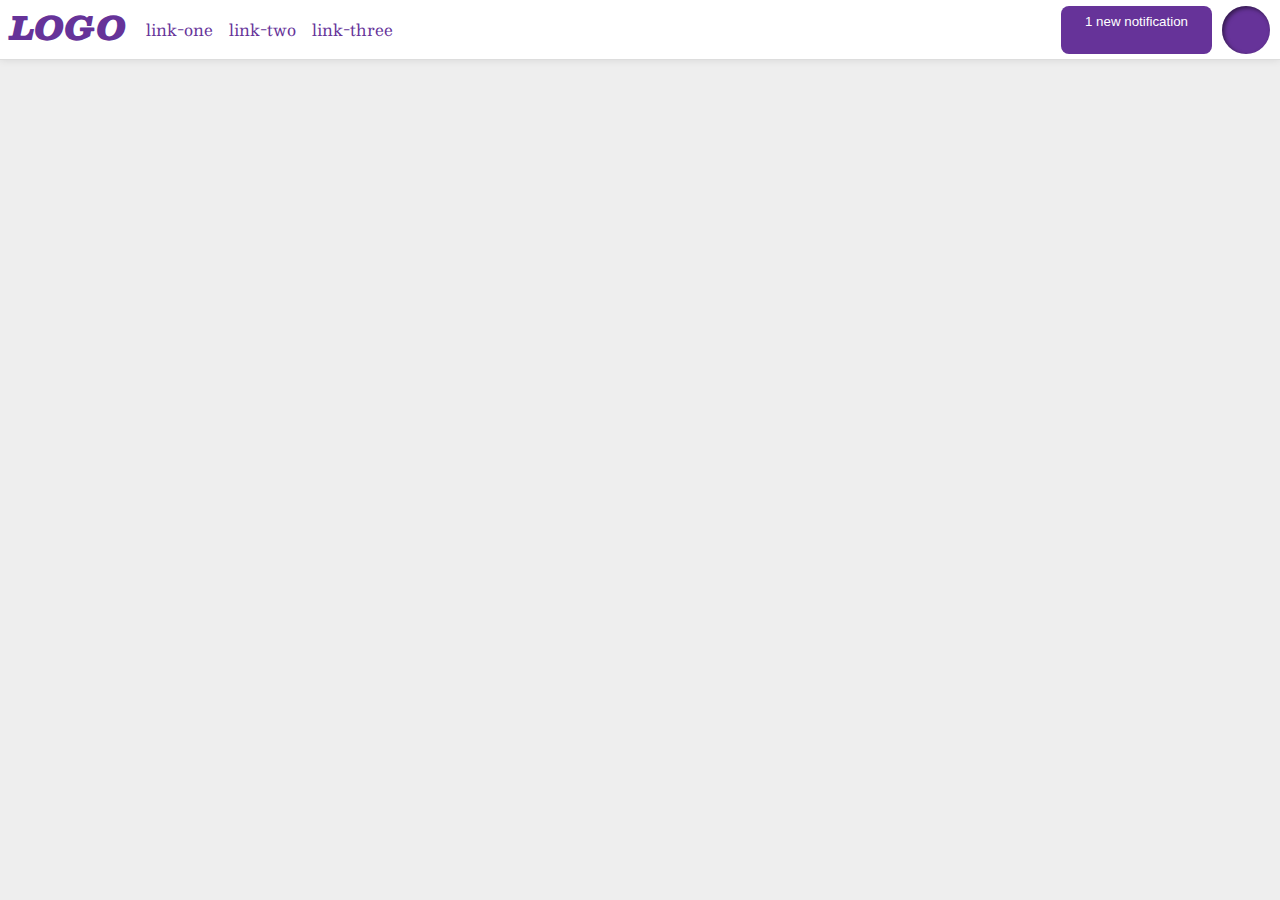
<file: flex/03-flex-header-2/index.html>
<!DOCTYPE html>
<html lang="en">
  <head>
    <meta charset="UTF-8">
    <meta http-equiv="X-UA-Compatible" content="IE=edge">
    <meta name="viewport" content="width=device-width, initial-scale=1.0">
    <title>Flex Header 2</title>
    <link rel="stylesheet" href="style.css">
  </head>
  <body>
    <div class="header">
      <div class="start">
      <div class="logo">
        LOGO
      </div>
      <ul class="links">
        <li><a href="google.com">link-one</a></li>
        <li><a href="google.com">link-two</a></li>
        <li><a href="google.com">link-three</a></li>
      </ul>
    </div>
      <div class="end">
      <button class="notifications">
        1 new notification
      </button>
      <div class="profile-image"></div>
      </div>
    </div>
  </body>
</html>
</file>
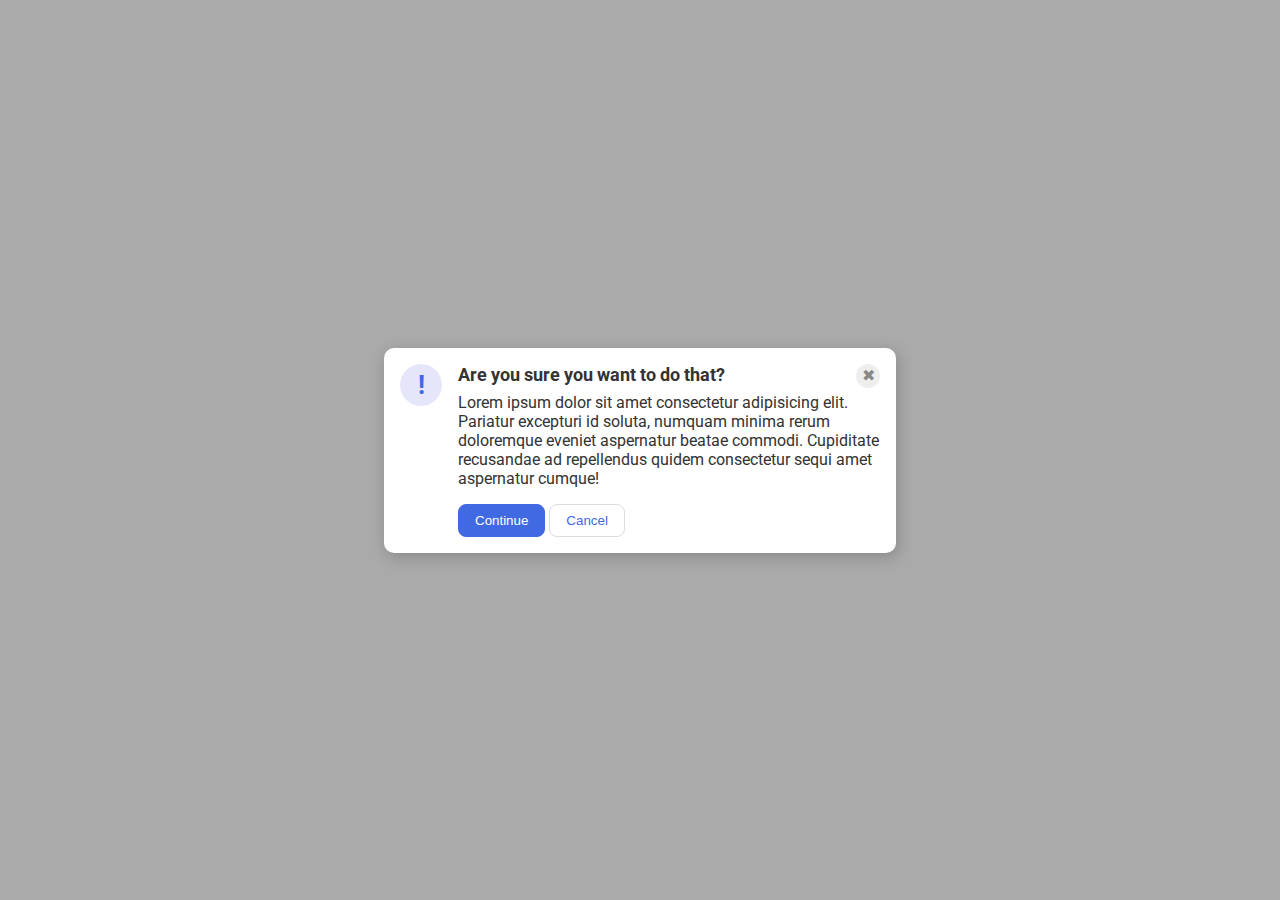
<file: flex/05-flex-modal/index.html>
<!DOCTYPE html>
<html lang="en">
  <head>
    <meta charset="UTF-8">
    <meta http-equiv="X-UA-Compatible" content="IE=edge">
    <meta name="viewport" content="width=device-width, initial-scale=1.0">
    <link rel="stylesheet" href="style.css">
    <title>Modal</title>
  </head>
  <body>
    <div class="modal">
      <div class="mainline">
        <div class="icon">!</div>
      </div>
      <div>
      <div class="vert">
        <div class="header">Are you sure you want to do that?</div>
        <div class="close-button">✖</div>
      </div>
        <div class="text">Lorem ipsum dolor sit amet consectetur adipisicing elit. Pariatur excepturi id soluta, numquam minima rerum doloremque eveniet aspernatur beatae commodi. Cupiditate recusandae ad repellendus quidem consectetur sequi amet aspernatur cumque!</div>
        <button class="continue">Continue</button>
        <button class="cancel">Cancel</button>
        </div>
      
    </div>
  </body>
</html>
</file>
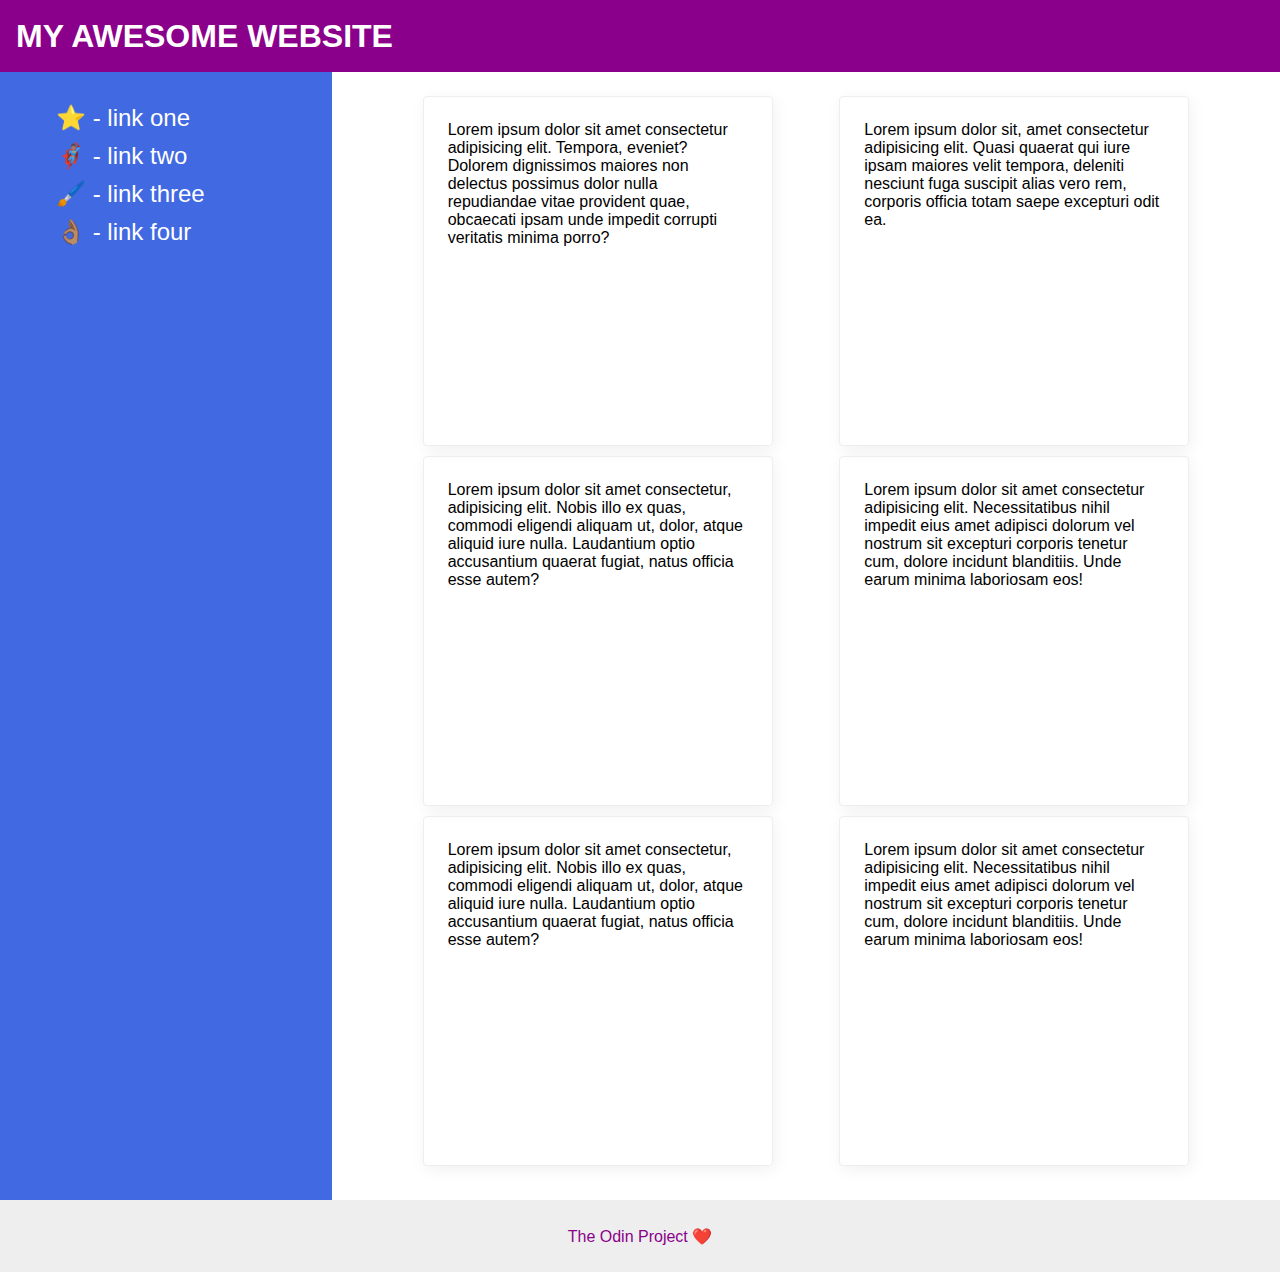
<file: flex/07-flex-layout-2/index.html>
<!DOCTYPE html>
<html lang="en">
  <head>
    <meta charset="UTF-8">
    <meta http-equiv="X-UA-Compatible" content="IE=edge">
    <meta name="viewport" content="width=device-width, initial-scale=1.0">
    <title>The Holy Grail</title>
    <link rel="stylesheet" href="style.css">
  </head>
  <body>
    <div class="header">
      MY AWESOME WEBSITE
    </div>
    <div class="content">
    <div class="sidebar">
      <ul>
        <li><a href="#">⭐ - link one</a></li>
        <li><a href="#">🦸🏽‍♂️ - link two</a></li>
        <li><a href="#">🖌️ - link three</a></li>
        <li><a href="#">👌🏽 - link four</a></li>
      </ul>
    </div>
    <div class="cards">
    <div class="card">Lorem ipsum dolor sit amet consectetur adipisicing elit. Tempora, eveniet? Dolorem dignissimos maiores non delectus possimus dolor nulla repudiandae vitae provident quae, obcaecati ipsam unde impedit corrupti veritatis minima porro?</div>
    <div class="card">Lorem ipsum dolor sit, amet consectetur adipisicing elit. Quasi quaerat qui iure ipsam maiores velit tempora, deleniti nesciunt fuga suscipit alias vero rem, corporis officia totam saepe excepturi odit ea.</div>
    <div class="card">Lorem ipsum dolor sit amet consectetur, adipisicing elit. Nobis illo ex quas, commodi eligendi aliquam ut, dolor, atque aliquid iure nulla. Laudantium optio accusantium quaerat fugiat, natus officia esse autem?</div>
    <div class="card">Lorem ipsum dolor sit amet consectetur adipisicing elit. Necessitatibus nihil impedit eius amet adipisci dolorum vel nostrum sit excepturi corporis tenetur cum, dolore incidunt blanditiis. Unde earum minima laboriosam eos!</div>
    <div class="card">Lorem ipsum dolor sit amet consectetur, adipisicing elit. Nobis illo ex quas, commodi eligendi aliquam ut, dolor, atque aliquid iure nulla. Laudantium optio accusantium quaerat fugiat, natus officia esse autem?</div>
    <div class="card">Lorem ipsum dolor sit amet consectetur adipisicing elit. Necessitatibus nihil impedit eius amet adipisci dolorum vel nostrum sit excepturi corporis tenetur cum, dolore incidunt blanditiis. Unde earum minima laboriosam eos!</div>
    </div>
    </div>

    <div class="footer">
      The Odin Project ❤️
    </div>
  </body>
</html>
</file>
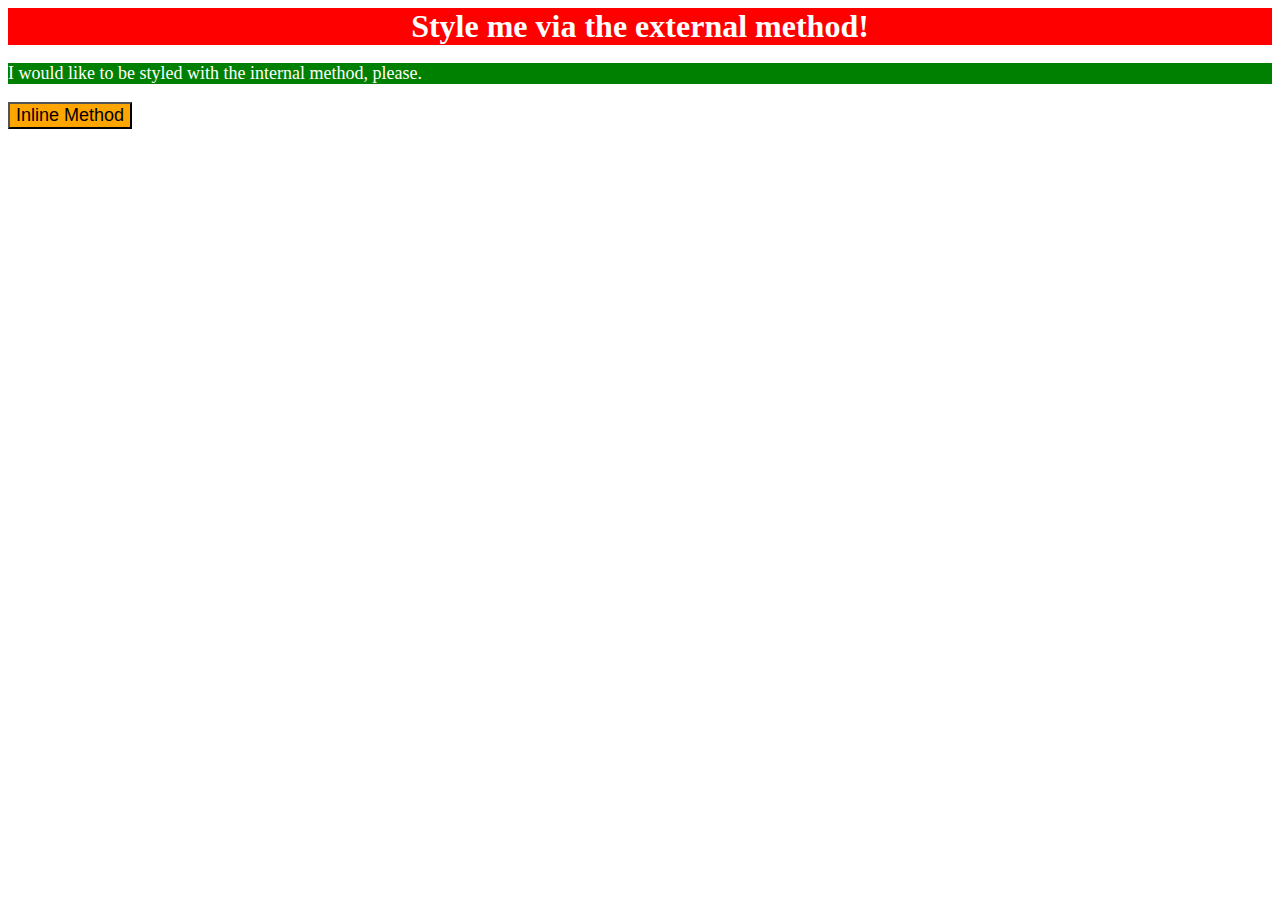
<file: foundations/01-css-methods/index.html>
<!DOCTYPE html>
<html lang="en">
  <head>
    <meta charset="UTF-8">
    <meta http-equiv="X-UA-Compatible" content="IE=edge">
    <meta name="viewport" content="width=device-width, initial-scale=1.0">
    <link rel="stylesheet" href="styles.css">
    <style>
      p{
        background-color: green;
        color: white;
        font-size: 18px;
      }
    </style>
    <title>Methods for Adding CSS</title>
  </head>
  <body>
    <div>Style me via the external method!</div>
    <p>I would like to be styled with the internal method, please.</p>
    <button style="background-color:orange; font-size:18px;">Inline Method</button>
  </body>
</html>
</file>
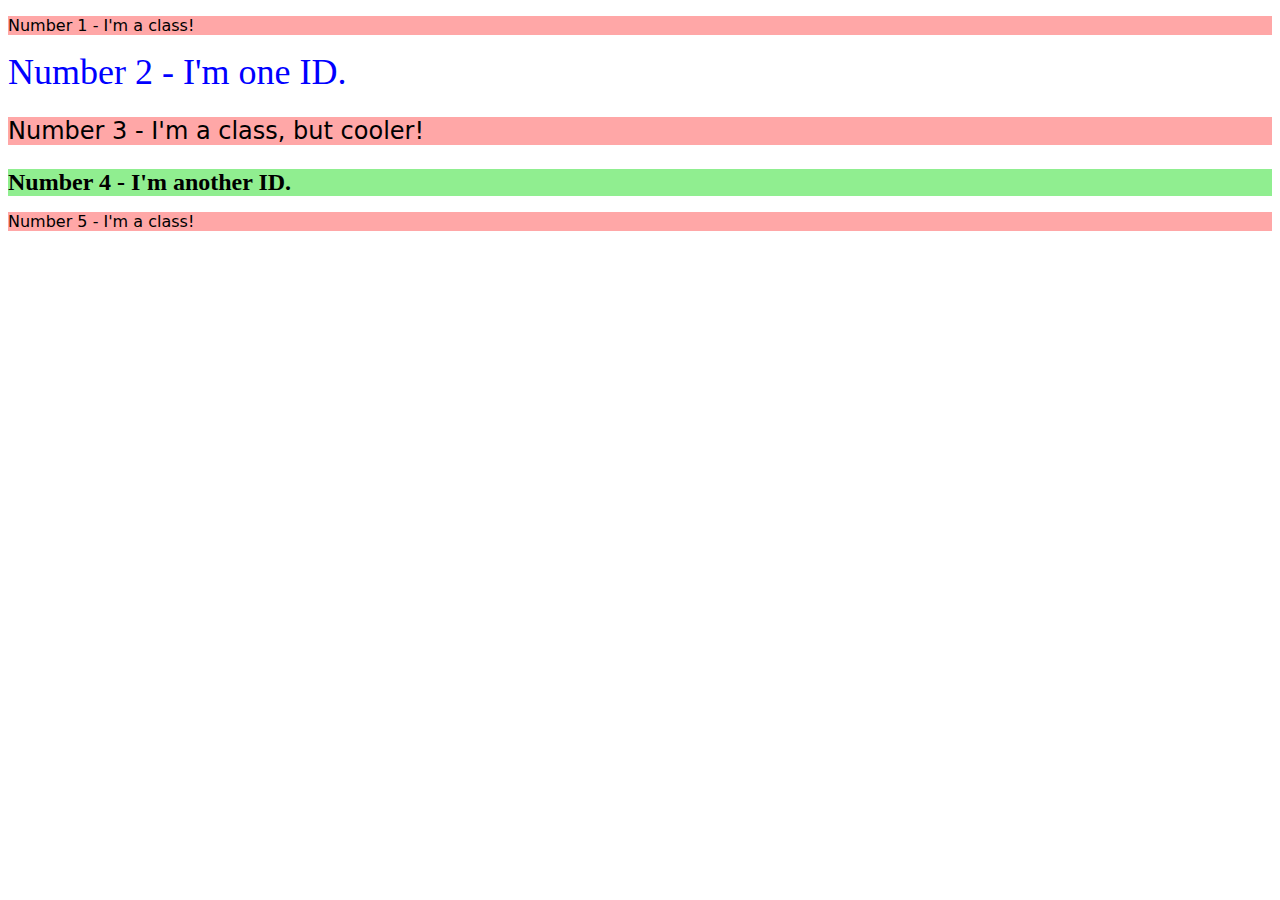
<file: foundations/02-class-id-selectors/index.html>
<!DOCTYPE html>
<html lang="en">
  <head>
    <meta charset="UTF-8">
    <meta http-equiv="X-UA-Compatible" content="IE=edge">
    <meta name="viewport" content="width=device-width, initial-scale=1.0">
    <title>Class and ID Selectors</title>
    <link rel="stylesheet" href="style.css">
  </head>
  <body>
    <p class="odd">Number 1 - I'm a class!</p>
    <div id="two">Number 2 - I'm one ID.</div>
    <p class="odd three">Number 3 - I'm a class, but cooler!</p>
    <div id="four">Number 4 - I'm another ID.</div>
    <p class="odd">Number 5 - I'm a class!</p>
  </body>
</html>
</file>
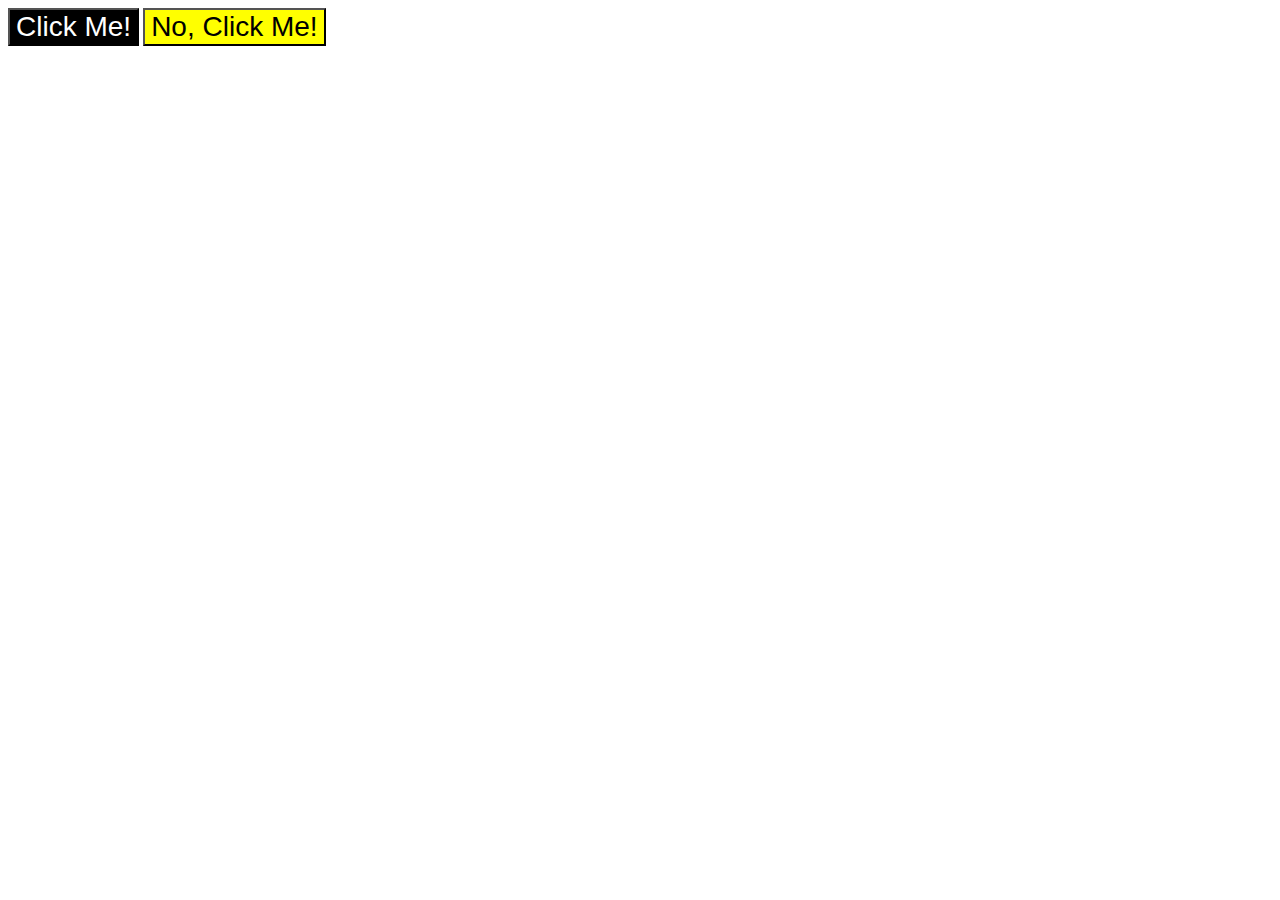
<file: foundations/03-grouping-selectors/index.html>
<!DOCTYPE html>
<html lang="en">
  <head>
    <meta charset="UTF-8">
    <meta http-equiv="X-UA-Compatible" content="IE=edge">
    <meta name="viewport" content="width=device-width, initial-scale=1.0">
    <title>Grouping Selectors</title>
    <link rel="stylesheet" href="style.css">
  </head>
  <body>
    <button class="one both">Click Me!</button>
    <button class="two both">No, Click Me!</button>
  </body>
</html>
</file>
<file: flex/03-flex-header-2/style.css>
/* this is some magical font-importing.  
you'll learn about it later. */
@import url('https://fonts.googleapis.com/css2?family=Besley:ital,wght@0,400;1,900&display=swap');

body {
  margin: 0;
  background: #eee;
  font-family: Besley, serif;
}

.header {
  background: white;
  border-bottom: 1px solid #ddd;
  box-shadow: 0 0 8px rgba(0,0,0,.1);
  display: flex;
  align-items: center;
  justify-content: space-between;
  
}

.profile-image {
  background: rebeccapurple;
  box-shadow: inset 2px 2px 4px rgba(0,0,0,.5);
  border-radius: 50%;
  width: 48px;
  height: 48px;
  margin-right: 10px;
}

.logo {
  color: rebeccapurple;
  font-size: 32px;
  font-weight: 900;
  font-style: italic;
  justify-self: flex-start;
  margin-left: 10px;
}

button {
  border: none;
  border-radius: 8px;
  background: rebeccapurple;
  color: white;
  padding: 8px 24px;
}

a {
  /* this removes the line under our links */
  text-decoration: none;
  color: rebeccapurple;
  
}

.links{
  display: flex;
  justify-content: space-around;
  gap: 16px;
  padding-left: 20px;
}

ul {
  list-style-type: none;
  justify-content: space-between;
}

.notifications{
  display: flex;
}

.end{
  display: flex;
  gap: 10px;
}

.start{
  display: flex;
}
</file>
<file: flex/05-flex-modal/style.css>
@import url('https://fonts.googleapis.com/css2?family=Roboto:wght@400;700&display=swap');

html, body {
  height: 100%;
}

body {
  font-family: Roboto, sans-serif;
  margin: 0;
  background: #aaa;
  color: #333;
  /* I'll give you this one for free lol */
  display: flex;
  align-items: center;
  justify-content: center;
}

.modal {
  background: white;
  width: 480px;
  border-radius: 10px;
  box-shadow: 2px 4px 16px rgba(0,0,0,.2);
  padding: 16px;
  display: flex;
  gap: 16px;

}

.icon {
  color: royalblue;
  font-size: 26px;
  font-weight: 700;
  background: lavender;
  width: 42px;
  height: 42px;
  border-radius: 50%;
  display: flex;
  align-items: center;
  justify-content: center;
  flex-shrink: 0;
}

.close-button {
  background: #eee;
  border-radius: 50%;
  color: #888;
  font-weight: 400;
  font-size: 16px;
  height: 24px;
  width: 24px;
  display: flex;
  align-items: center;
  justify-content: center;
}

button {
  padding: 8px 16px;
  border-radius: 8px;
}

button.continue {
  background: royalblue;
  border: 1px solid royalblue;
  color: white;
}

button.cancel {
  background: white;
  border: 1px solid #ddd;
  color: royalblue;
}

.header{
  font-weight: bold;
  font-size: 18px;
  margin-bottom: 8px;
  display: flex;
  align-items: center;
  justify-content: space-between;
}

.vert{
  display: flex;
  justify-content: space-between;
}

.text{
  margin-bottom: 16px;
}
</file>
<file: flex/07-flex-layout-2/style.css>
body {
  font-family: -apple-system, BlinkMacSystemFont, 'Segoe UI', Roboto, Oxygen, Ubuntu, Cantarell, 'Open Sans', 'Helvetica Neue', sans-serif;
  margin: 0;
  min-height: 100vh;
  display: flex;
  flex-direction: column;
  justify-content: space-between;
}

.header {
  height: 72px;
  background: darkmagenta;
  color: white;
  font-size: 32px;
  font-weight: 900;
  display: flex;
  align-items: center;
  padding-left: 16px;

}

.footer {
  height: 72px;
  background: #eee;
  color: darkmagenta;
  display: flex;
  align-items: center;
  justify-content: center;
}

.sidebar {
  width: 300px;
  background: royalblue;
  padding: 16px;
  flex-shrink: 0;
}

.card {
  border: 1px solid #eee;
  box-shadow: 2px 4px 16px rgba(0,0,0,.06);
  border-radius: 4px;
  padding: 24px;
  height: 300px;
  width: 300px;
  margin-bottom: 10px;
}

ul li a {
  text-decoration: none;
  font-size: 24px;
  color: white;
  
}

.cards{
  display: flex;
  flex-wrap: wrap;
  justify-content: space-evenly;
  align-content: center;
  padding: 24px;
}

.content{
  display: flex;
  justify-content: space-evenly;
}

ul{
  list-style: none;
}

li{
  margin-bottom: 10px;
}
</file>
<file: foundations/01-css-methods/styles.css>
div{
    background: red;
    color: white;
    font-size: 32px;
    text-align: center;
    font-weight: bold;
}
</file>
<file: foundations/02-class-id-selectors/style.css>
.odd{
    background-color: rgb(255, 167, 167);
    font-family: Verdana, DejaVu Sans, sans-serif;
}

#two{
    color: blue;
    font-size: 36px;
}

#four{
    background-color: lightgreen;
    font-size: 24px;
    font-weight: bold;
}

.three{
    font-size: 24px;
}
</file>
<file: foundations/03-grouping-selectors/style.css>
.one{
    background-color: black;
    color: white;
}

.two{
    background-color: yellow;
}

.both{
    font-size: 28px;
    font-family: Helvetica, 'Times New Roman', sans-serif;
}
</file>
